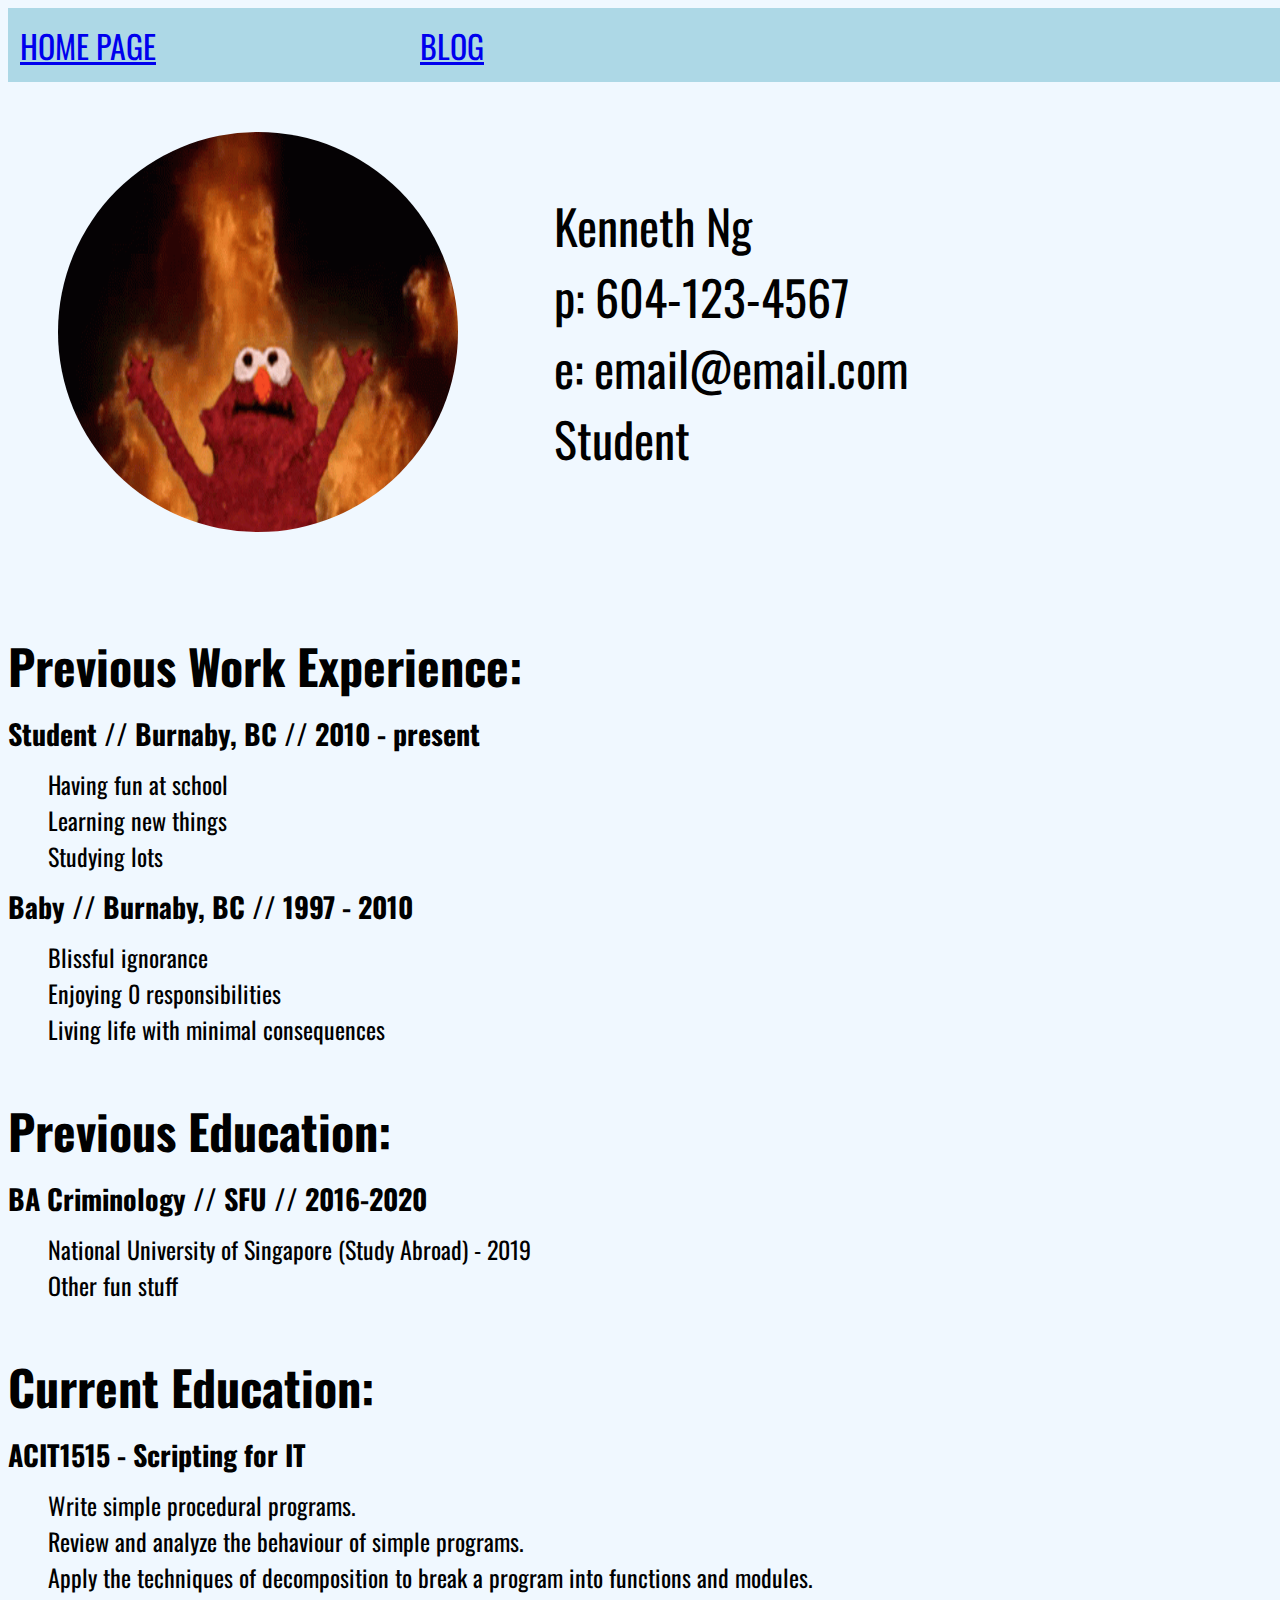
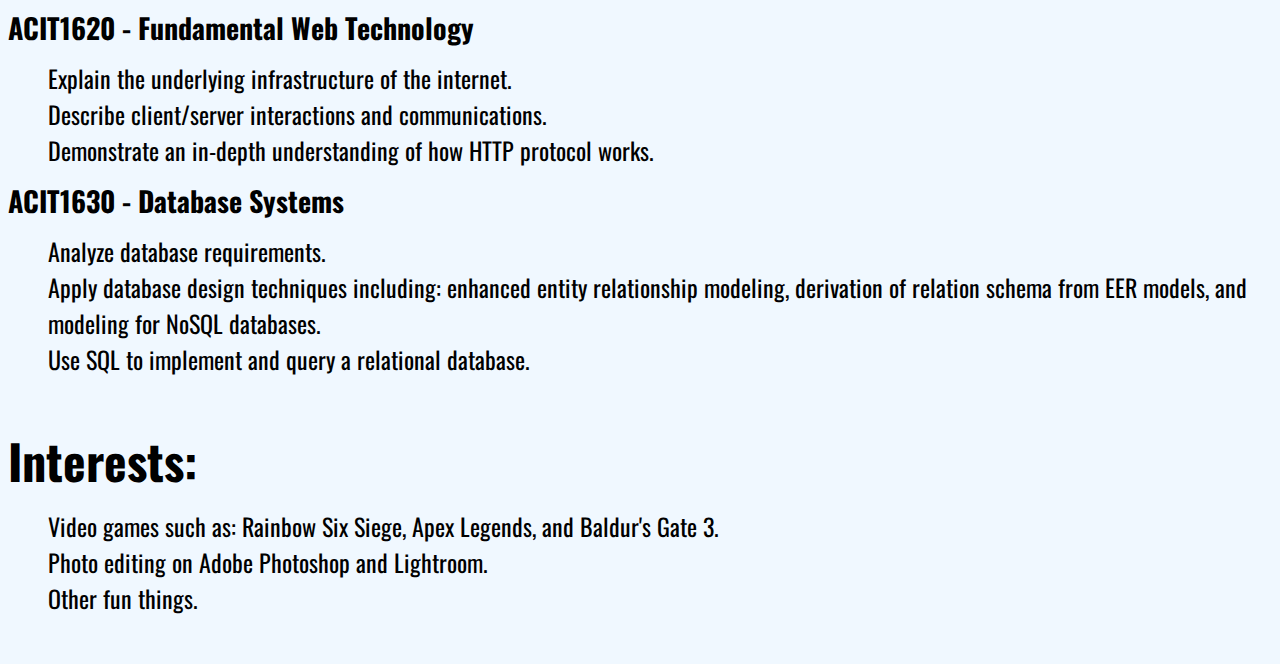
<file: index.html>
<!DOCTYPE html>
<html>
    <head>
        <meta charset="utf-8">
        <title>Main Page - My Personal Webpage</title>
        <link rel="stylesheet" href="styles.css">
        <style>
            main div {
                display: inline-block;
                vertical-align: middle;
            }
        </style>
    </head>
    <body>
        <header>
            <div id="toolbar" class="flex-container">
                <a href="index.html">HOME PAGE</a>
                <a href="blog/index.html">BLOG</a>
            </div>
        </header>
        <main>
            <div id="profilePic">
                <img alt="Profile picture." src="imgs/elmo-fire.gif">
            </div>
            <div id="nameBlock">
                <ul>
                    <li>Kenneth Ng</li>
                    <li>p: 604-123-4567</li>
                    <li>e: email@email.com</li>
                    <li>Student</li>
                </ul>
            </div>
        </main>
        <article>
            <div class="about">
                <h1>Previous Work Experience:</h1>
                <h3>Student // Burnaby, BC // 2010 - present</h3>
                <ul>
                    <li>Having fun at school</li>
                    <li>Learning new things</li>
                    <li>Studying lots</li>
                </ul>
                <h3>Baby // Burnaby, BC // 1997 - 2010</h3>
                <ul>
                    <li>Blissful ignorance</li>
                    <li>Enjoying 0 responsibilities</li>
                    <li>Living life with minimal consequences</li>
                </ul>
            </div>
            <div class="about">
                <h1>Previous Education:</h1>
                <h3>BA Criminology // SFU // 2016-2020</h3>
                <ul>
                    <li>National University of Singapore (Study Abroad) - 2019</li>
                    <li>Other fun stuff</li>
                </ul>
            </div>
            <div class="about">
                <h1>Current Education:</h1>
                <h3>ACIT1515 - Scripting for IT</h3>
                <ul>
                    <li>Write simple procedural programs.</li>
                    <li>Review and analyze the behaviour of simple programs.</li>
                    <li>Apply the techniques of decomposition to break a program into functions and modules.</li>
                </ul>
                <h3>ACIT1620 - Fundamental Web Technology</h3>
                <ul>
                    <li>Explain the underlying infrastructure of the internet.</li>
                    <li>Describe client/server interactions and communications.</li>
                    <li>Demonstrate an in-depth understanding of how HTTP protocol works.</li>
                </ul>
                <h3>ACIT1630 - Database Systems</h3>
                <ul>
                    <li>Analyze database requirements.</li>
                    <li>Apply database design techniques including: enhanced entity relationship modeling, derivation of relation schema from EER models, and modeling for NoSQL databases.</li>
                    <li>Use SQL to implement and query a relational database.</li>
                </ul>
            </div>
            <div class="about">
                <h1>Interests:</h1>
                <ul>
                    <li>Video games such as: Rainbow Six Siege, Apex Legends, and Baldur's Gate 3.</li>
                    <li>Photo editing on Adobe Photoshop and Lightroom.</li>
                    <li>Other fun things.</li>
                </ul>
            </div>
        </article>
    </body>
</html>
</file>
<file: styles.css>
@import url('https://fonts.googleapis.com/css2?family=Oswald&display=swap');

body {
    background-color: aliceblue;
    font-family: 'Oswald', sans-serif;
    font-size: 24px;
}

header {
    display: block;
    width: 100vw;
    background-color: lightblue;
    padding: 0.5em;
}

#toolbar a {
    width: 400px;
    font-size: 32px;
}

#nameBlock {
    font-size: 48px;
}

.flex-container {
    display: flex;
    justify-content: flex-start;
    height: 50px;
    align-items: center;
}

.about {
    margin: 3rem auto;
}

.about > * {
    margin: 0.75rem auto;
}

ul {
    list-style-type: none;
}

#profilePic img {
    border-radius: 50%;
    vertical-align: middle;
    width: 400px;
    height: 400px;
    padding: 50px;
}

.preview {
    border-style: solid;
    border-width: 2px;
    padding: 20px;
    margin: 10px auto;
}

.preview img {
    width: 500px;
    height: auto;
}

article img {
    width: 750px;
}
</file>
